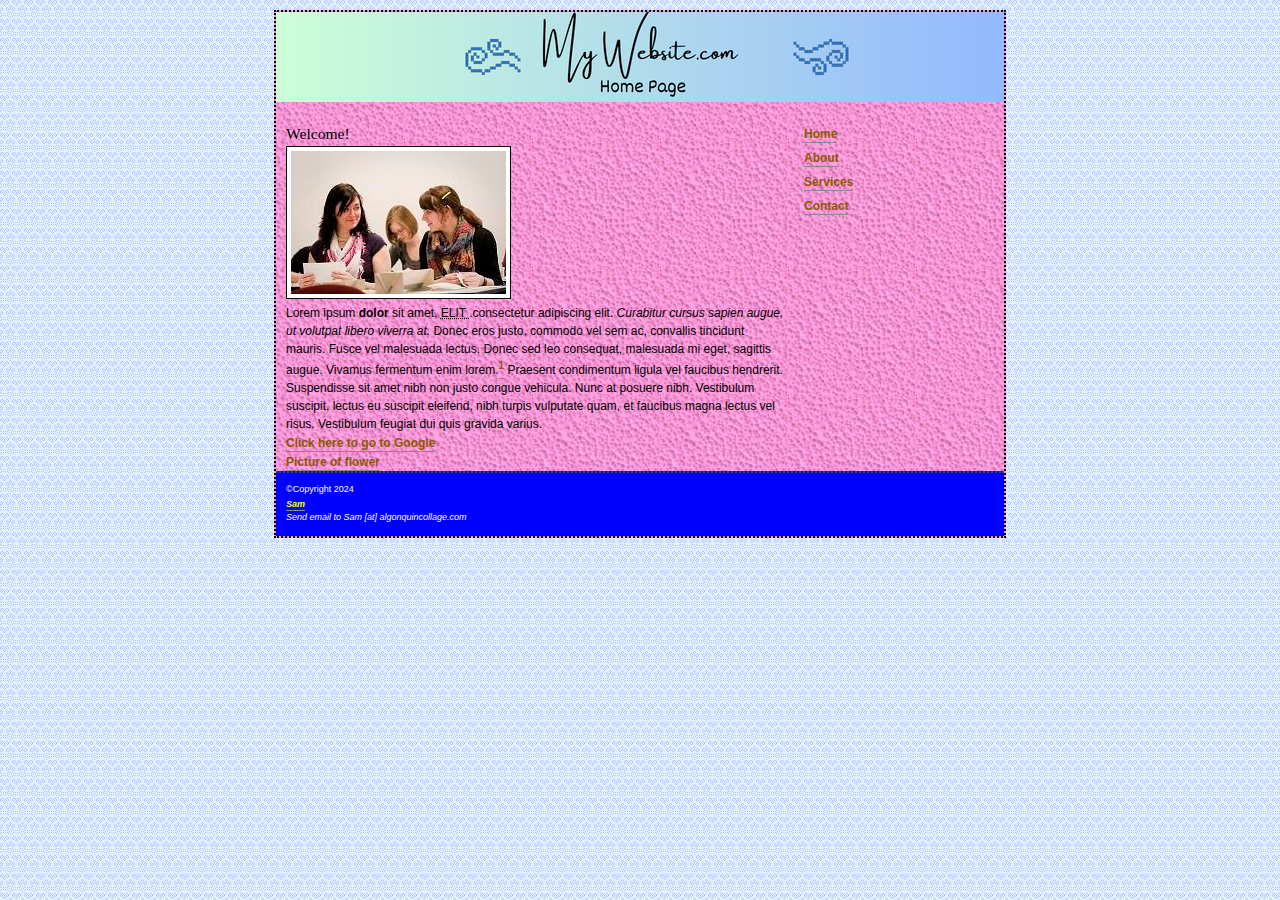
<file: mywebsite/index.html>
<!DOCTYPE html>
<html lang="en">
  <head> <meta charset="UTF-8">
  <link rel="stylesheet" href="global.css" media="screen" >

 <title> Sam's Homepage    </title>  </head>

<body class="home" >
<div id="wrapper">
<header>  <h1>  Home Page </h1>   </header>
	<article>
	  <section> <h2> Welcome! </h2>  </section> <!-- This is the Welcome header -->


	<img src="images/bookbind.jpg" width="215" height="143" alt="BookBinding photo" title="Bookbinding  workshop photo" />


	  <section> <p> Lorem ipsum <strong>dolor</strong> sit amet, <abbr title="Early learning infomation technition"> ELIT </abbr>.consectetur adipiscing elit. <em>Curabitur cursus sapien augue, ut volutpat libero viverra at. </em> Donec eros justo, commodo vel sem ac, convallis tincidunt mauris. Fusce vel malesuada lectus. Donec sed leo consequat, malesuada mi eget, sagittis augue. Vivamus fermentum enim lorem.<a href="#footnote-1"title="read footnote"><sup>1</sup></a> Praesent condimentum ligula vel faucibus hendrerit. Suspendisse sit amet nibh non justo congue vehicula. Nunc at posuere nibh. Vestibulum suscipit, lectus eu suscipit eleifend, nibh turpis vulputate quam, et faucibus magna lectus vel risus. Vestibulum feugiat dui quis gravida varius. </p>  </section>
<p>
<a href="https://www.google.ca" title="Visit Google"> Click here to go to Google </a>
</p>

<a href="images/flower.jpg" title="Flowers by Nouhailler is licensed under CC BY-SA 2.0"> Picture of flower </a>
	</article>
<nav role="navigation"> 

	<ul>
        <li>   <a href="index.html" title="Home"> Home </a>  </li>
	<li> <a href="about.html" title="About"> About </a>   </li>
	<li> <a href="services.html" title="Services"> Services </a> </li>
	<li> <a href="contact.html" titele="Contact"> Contact </a> </li>
	</ul>


	</nav>
<section> <footer> <p>&copy;Copyright 2024 <address> <a href="mailto:dio0054@algonquinlive.com" title="send email to Sam">
Sam</a> <br> Send email to Sam [at] algonquincollage.com 
</address>  </p>   </footer> </section>






</div> <!-- This is the closing wrapper division tag -->
</body>
</html>
</file>
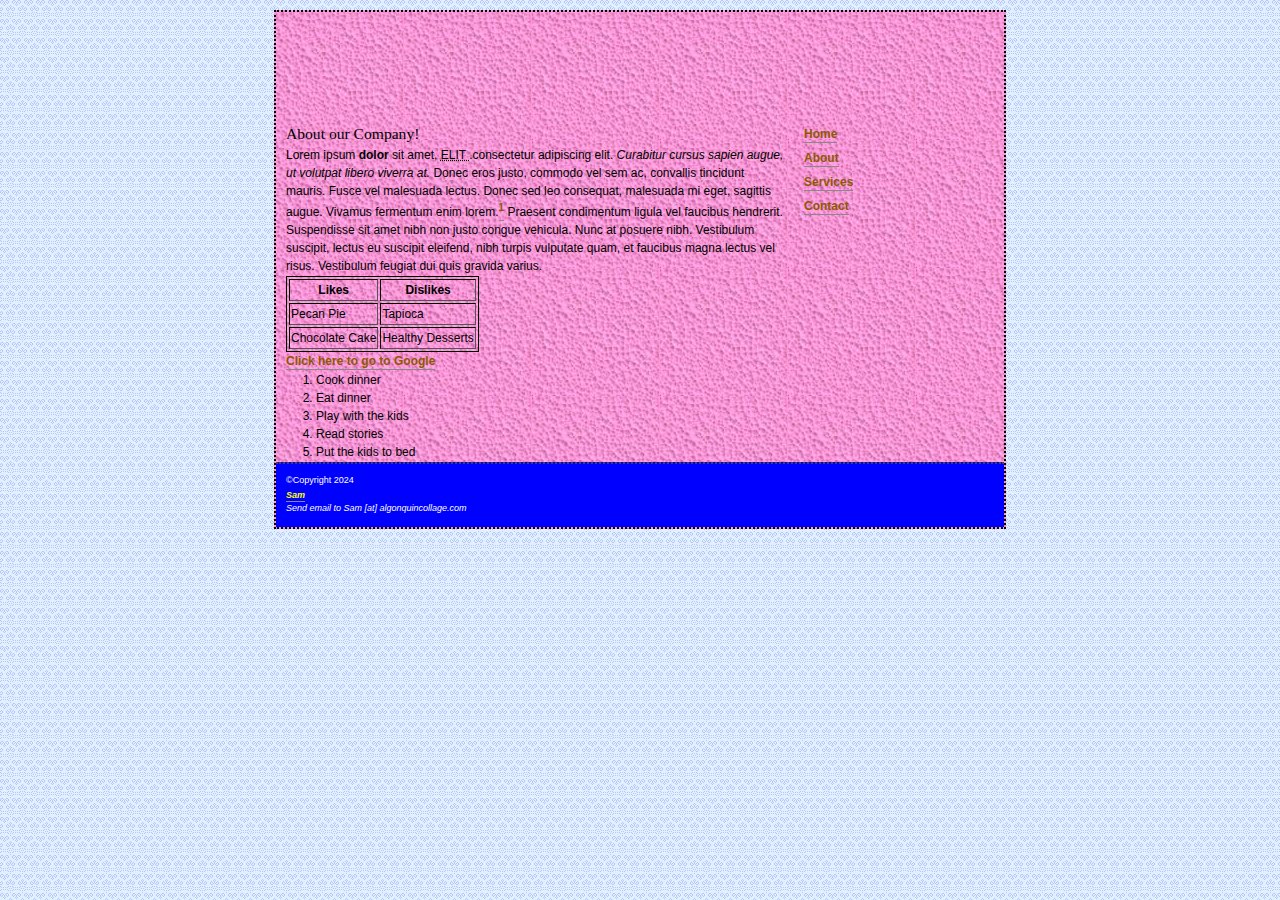
<file: mywebsite/about.html>
<!DOCTYPE html>
<html lang="en">
<head>  <link rel="stylesheet" href="global.css" media="screen" >
  <head> <title> Sam's About Page    </title>  </head>

<body class="about" >
<div id="wrapper">
<header>  <h1>  About Page </h1>   </header> <!-- This is the about page header  -->
	<article>
	  <section> <h2> About our Company! </h2>  </section>
	  <section> <p> Lorem ipsum <strong>dolor</strong> sit amet, <abbr title="Early learning infomation technition"> ELIT </abbr>.consectetur adipiscing elit. <em>Curabitur cursus sapien augue, ut volutpat libero viverra at. </em> Donec eros justo, commodo vel sem ac, convallis tincidunt mauris. Fusce vel malesuada lectus. Donec sed leo consequat, malesuada mi eget, sagittis augue. Vivamus fermentum enim lorem.<a href="#footnote-1"title="read footnote"><sup>1</sup></a> Praesent condimentum ligula vel faucibus hendrerit. Suspendisse sit amet nibh non justo congue vehicula. Nunc at posuere nibh. Vestibulum suscipit, lectus eu suscipit eleifend, nibh turpis vulputate quam, et faucibus magna lectus vel risus. Vestibulum feugiat dui quis gravida varius. </p>  </section>

<table border="1">
<caption> List of Desserts </caption>	 
<thead> <tr> <th>Likes</th> <th>Dislikes</th>  </tr>  </thead>
<tbody>
	<tr> <td>Pecan Pie </td>  <td> Tapioca </td>	</tr>
	<tr> <td> Chocolate Cake </td> <td> Healthy Desserts </td> </tr>

</tbody>


</table>
<p>
<sections> <a href="https://www.google.ca" title="Visit Google"> Click here to go to Google </a> </sections>
</p>

<ol>
	<li> Cook dinner </li>
	<li> Eat dinner </li>
	<li> Play with the kids </li>
	<li> Read stories </li>
	<li> Put the kids to bed </li>
</ol>

	</article>
<nav role="navigation"> 

	<ul>
        <li>   <a href="index.html" title="Home"> Home </a>  </li>
	<li> <a href="about.html" title="About"> About </a>   </li>
	<li> <a href="services.html" title="Services"> Services </a> </li>
	<li> <a href="contact.html" titele="Contact"> Contact </a> </li>
	</ul>


	</nav>
	</article>
<nav role="navigation"> </nav>
<section> <footer> <p>&copy;Copyright 2024 <address> <a href="mailto:dio0054@algonquinlive.com" title="send email to Sam">
Sam</a> <br> Send email to Sam [at] algonquincollage.com 
</address>  </p>   </footer> </section>








</div> <!-- This is the closing wrapper division tag -->
</body>
</html>
</file>
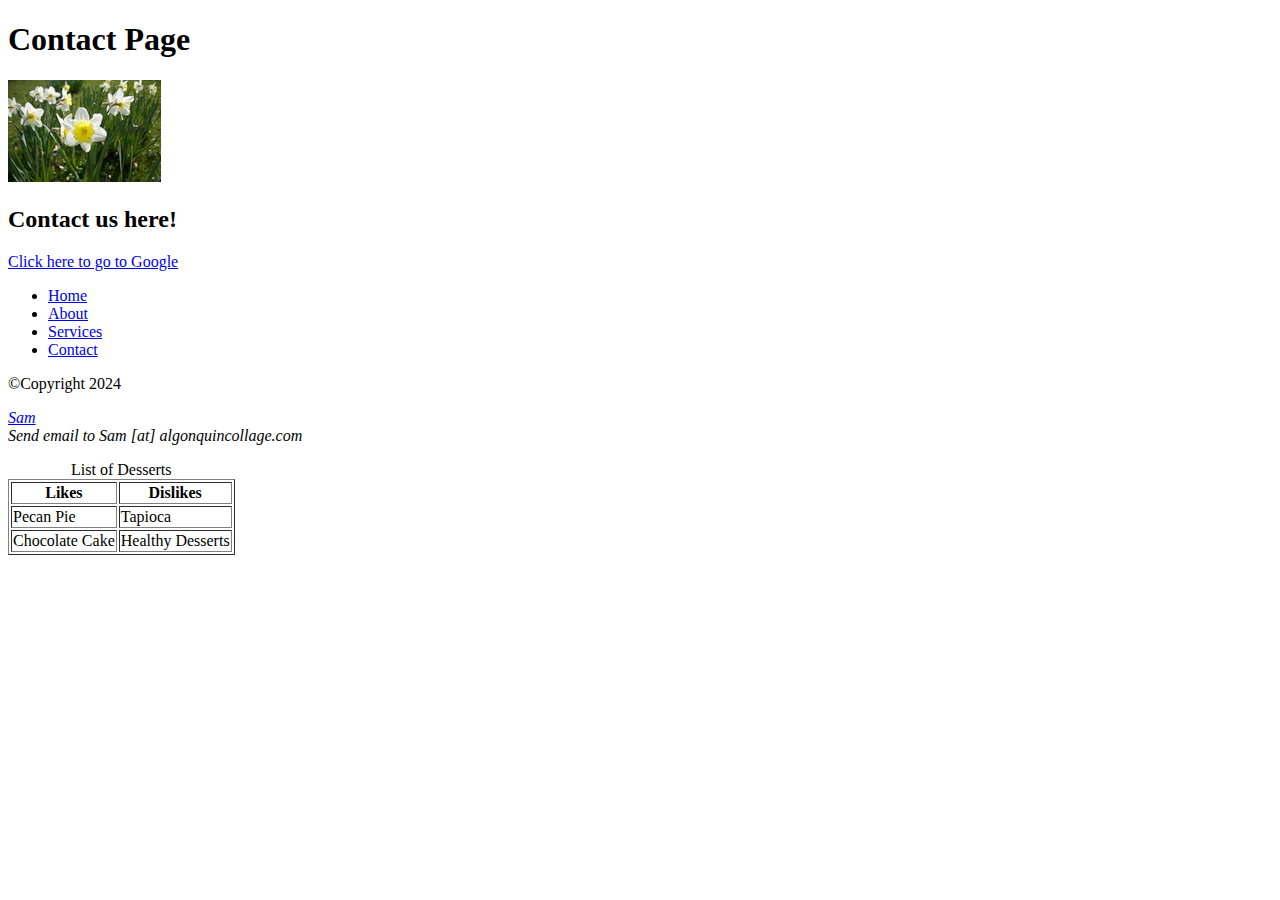
<file: mywebsite/contact.html>
<!DOCTYPE html>
<html lang="en">
  <head> <title> Sam's Contact Page    </title>  </head>

<body>
<div id="wrapper">
<header>  <h1>  Contact Page </h1>   </header>


<a href="images/flower.jpg"><img src="images/flowerthumb.jpg" /></a>




	<article>
	  <section> <h2> Contact us here! </h2>  </section> <!-- This is the contact page header -->
<p>
<sections> <a href="https://www.google.ca" title="Visit Google"> Click here to go to Google </a> </sections>
</p>

</article>
<nav role="navigation"> 

	<ul>
        <li>   <a href="index.html" title="Home"> Home </a>  </li>
	<li> <a href="about.html" title="About"> About </a>   </li>
	<li> <a href="services.html" title="Services"> Services </a> </li>
	<li> <a href="contact.html" titele="Contact"> Contact </a> </li>
	</ul>


	</nav>

<table border="1">
<caption> List of Desserts </caption>	 
<thread> <tr> <th>Likes</th> <th>Dislikes</th>  </tr>  </thread>
<tbody>
	<tr> <td>Pecan Pie </td>  <td> Tapioca </td>	</tr>
	<tr> <td> Chocolate Cake </td> <td> Healthy Desserts </td> </tr>

</tbody>

	</article>
<nav role="navigation"> </nav>
<section> <footer> <p>&copy;Copyright 2024 <address> <a href="mailto:dio0054@algonquinlive.com" title="send email to Sam">
Sam</a> <br> Send email to Sam [at] algonquincollage.com 
</address>  </p>   </footer> </section>









</div> <!-- This is the closing wrapper division tag -->
</body>
</html>
</file>
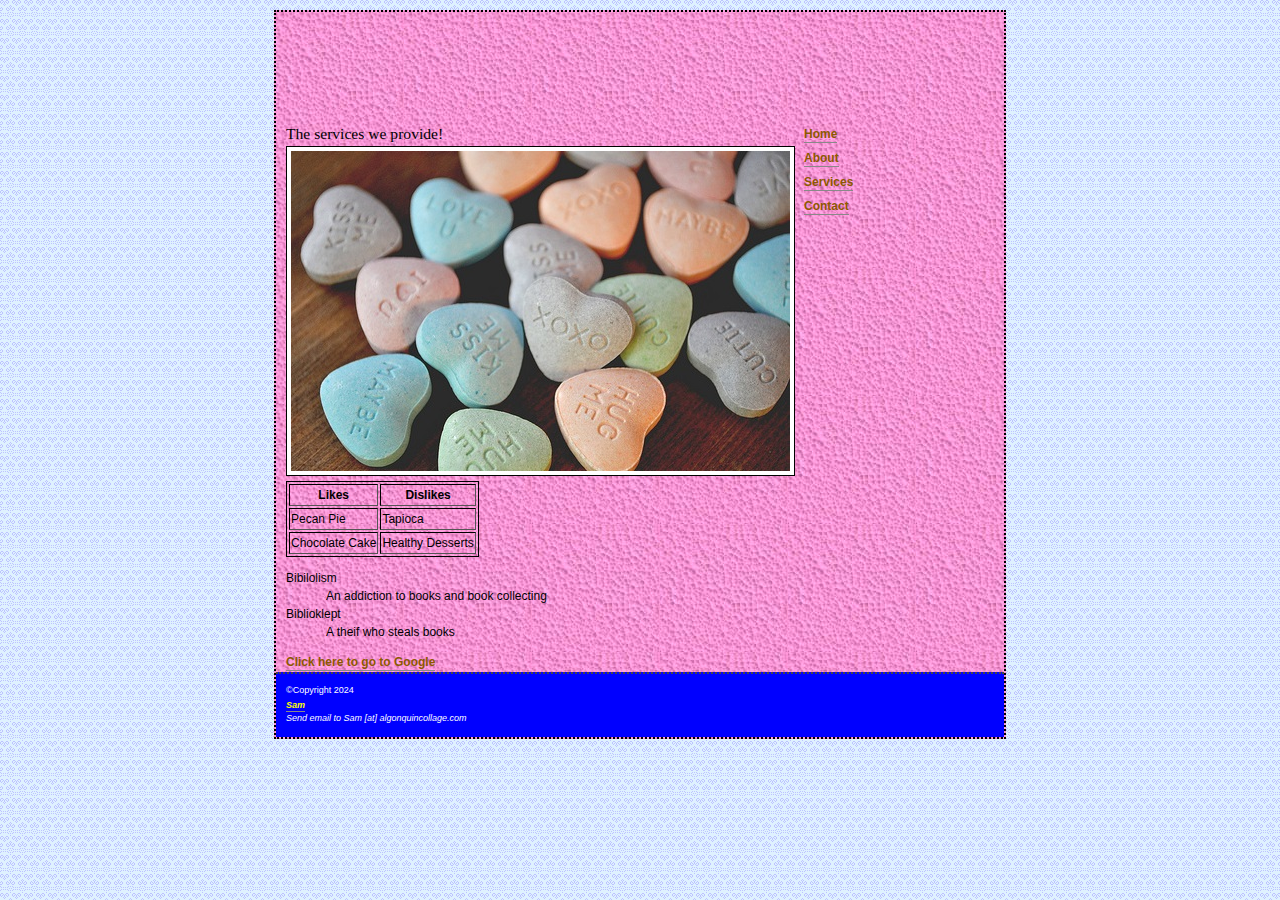
<file: mywebsite/services.html>
<!DOCTYPE html>
<html lang="en">
	<head> <link rel="stylesheet" href="global.css" media="screen" > <title>
  <head> <title> Sam's Services    </title>  </head>

<body>
<div id="wrapper">
<header>  <h1>  Services Page </h1>   </header>
	<article>
	  <section> <h2> The services we provide! </h2>  </section> 

<img src="images/candyhearts.jpg" width="499" height="320" alt="Candy Heart photo" title="Candy Heart photo" />

<table border="1">
<caption> List of Desserts </caption>	 
<thread> <tr> <th>Likes</th> <th>Dislikes</th>  </tr>  </thread>
<tbody>
	<tr> <td>Pecan Pie </td>  <td> Tapioca </td>	</tr>
	<tr> <td> Chocolate Cake </td> <td> Healthy Desserts </td> </tr>

</tbody>


</table border="1">

<dl>
<dt> Bibilolism </dt>
<dd> An addiction to books and book collecting </dd>
<dt> Biblioklept </dt>
<dd> A theif who steals books </dd>
</dl>

<p>
<sections> <a href="https://www.google.ca" title="Visit Google"> Click here to go to Google </a> <sections>
</p>
</article>
<nav role="navigation"> 

	<ul>
        <li>   <a href="index.html" title="Home"> Home </a>  </li>
	<li> <a href="about.html" title="About"> About </a>   </li>
	<li> <a href="services.html" title="Services"> Services </a> </li>
	<li> <a href="contact.html" titele="Contact"> Contact </a> </li>
	</ul>


	</nav>

	</article>
<nav role="navigation"> </nav>
<section> <footer> <p>&copy;Copyright 2024 <address> <a href="mailto:dio0054@algonquinlive.com" title="send email to Sam">
Sam</a> <br> Send email to Sam [at] algonquincollage.com 
</address>  </p>   </footer> </section>







</div> <!-- This is the closing wrapper division tag -->
</body>
</html>
</file>
<file: mywebsite/global.css>
/* A comment looks like a magic wand */


@font-face {font-family: 'OpenDyslexic-Regular';
	src: url(OpenDyslexic-Regular.otf);
	font-weight: normal;
	font-style: normal; }

/*

body  { 
	font-family: 'OpenDyslexic-Regular', arial, sans-serif;
	font-size: 12px;
	line-height: 1.5;
	margin: 0;
	padding: 0;
	background: LightCyan;
      }

*/

body  { 
	font-family: verdana, arial, sans-serif;
	font-size: 12px;
	line-height: 1.5;
	margin: 0;
	padding: 0;
	background: white url(images/body-bg.gif) left top fixed;
      }

h1 , h2, h3 { font-family: georgia, garamond, serif ;
		font-weight: normal ;}
h1 { font-size:160% ;}
h2 { font-size: 130% ;}
h3 { font-size: 120% ;}
p, h1, h2, ol, ul { margin-top: 0;
		    margin-bottom:1px;}
ol { padding-left: 0;
     margin-left: 30px; }

img {padding: 4px;
     border: 1px solid black;
     background-color: white ; }

a{ color: #8c5900;
   font-weight: bold;
   text-decoration: none;
   border-bottom: 1px solid #898989;
   padding-bottom: 1px; }

a:visited {color: #4a2885; }

a:hover, a:focus, a:active {background-color: #fff5e8;
                            color: #800080;
                            border-bottom-color: #fdebcf; }

div#wrapper {width: 728px;
	     margin-left: auto;
	     margin-right: auto;
	     margin-top: 10px;
	     margin-bottom: 10px;
	     background-color: #ebf5fc;
             background-image: url(images/pink.png);
	     background-repeat: repeat;
	     background-position: left top;
	     background-attachment: scroll;
 	     border: 2px dotted black; }

header {height: 90px;
	margin-bottom: 20px; }

header h1, header p {text-indent:-99999999px; }
.home header  { background: white  url(images/bannerhome.png) no-repeat; }


article {float: left ;
	width: 500px;
	padding-left: 10px; }

nav {float: right;
	width: 200px;
	padding-right: 5px; }

footer { clear: both; 
	padding: 10px;
	font-size: 75%;
	height: 1% ;
	background-color: #0000ff ;
	color: #ffffff ;
	border-top: 2px dotted #464646; }

nav ul { list-style-type: none;
	border: 1px soild #aabadd;
	margin-left: 0;
	padding-left: 5px;
	border-bottom: none ;
	display: block;
	line-height: 2;
	height: 1% ; }

nav a:hover { background-color: white; }

footer a:link {color: yellow; }

footer a:hover, footer a:focus, footer a:active {background-color: transparent;
					border: none; }

table { border: 1px solid black; }

caption {display: none; }
 
thread {color: white;
	background-color: #ccccc;
	thead {color; white;
	background-color: #cccccc;
	text-align: left; }

tbody {font-family: georgia, "times new roman", serif;
	font-size: 90%; }
</file>
